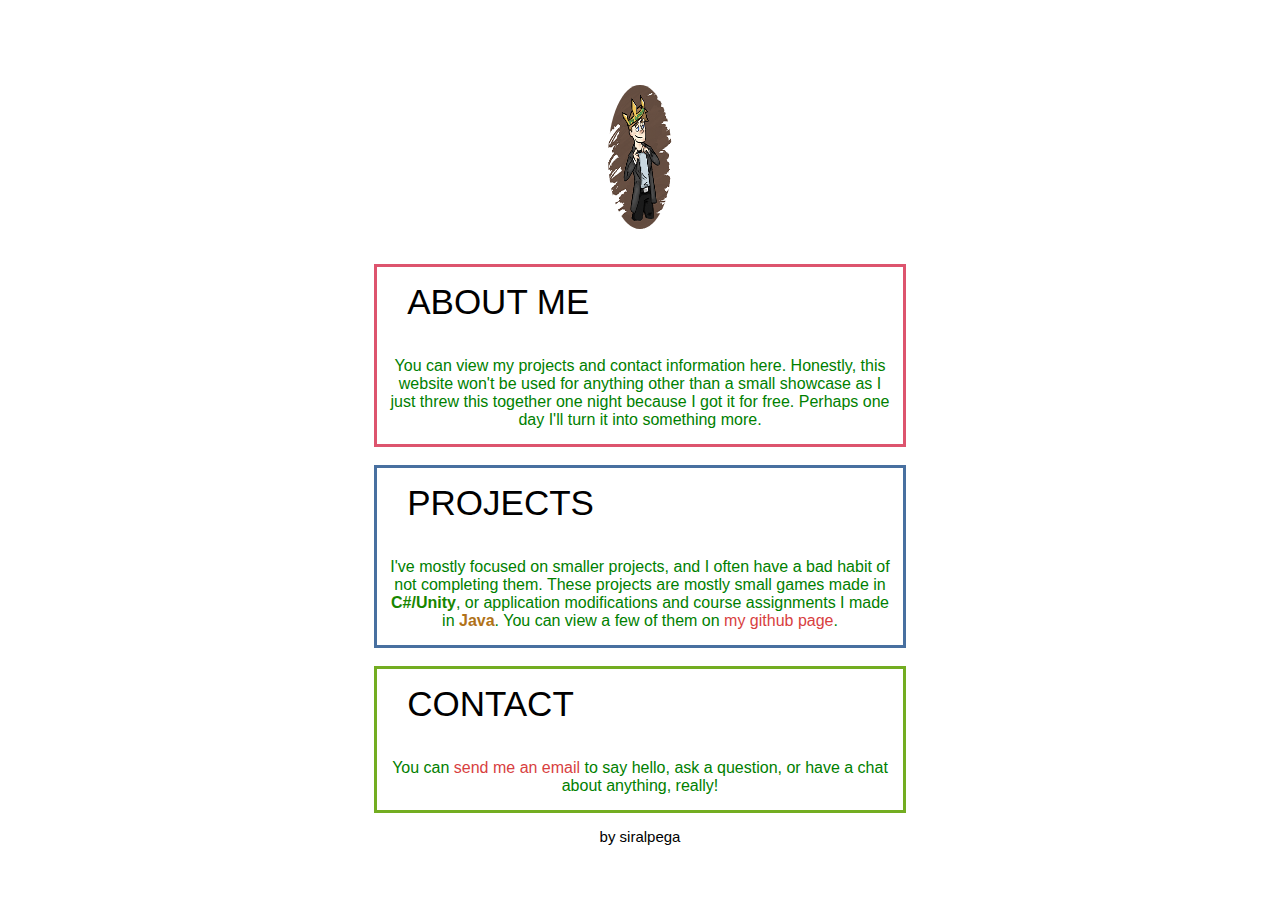
<file: index.html>
<!DOCTYPE html>
<html>
 <head>
   <meta charset="utf-8">
   <meta name="description" content="">
   <meta name=viewport content="width=device-width, initial-scale=1">
   <title>ag</title>
   <link rel="stylesheet" href="style.css">
 </head>
 <body>
  <header><img src="me.gif" style="width:5%;margin:auto;display:block;border-radius:50%;margin-bottom:35px;margin-top:85px;" width="137" height="144"></header>
  <div class="about">
    <p class="header">ABOUT ME</p>
    <p class="content">You can view my projects and contact information here. Honestly, this website won't be used for anything other than a small showcase as I just threw this together one night because I got it for free. Perhaps one day I'll turn it into something more.</p>
  </div>
  <br>
  <div class="projects"> 
    <p class="header">PROJECTS</p>
    <p class="content">I've mostly focused on smaller projects, and I often have a bad habit of not completing them. These projects are mostly small games made in <strong style="color:#178600">C#/Unity</strong>, or application modifications and course assignments I made in <strong style="color:#b07219">Java</strong>. You can view a few of them on <a href="https://github.com/siralpega">my github page</a>.</p>
  </div>
  <br>
  <div class="contact"> 
    <p class="header">CONTACT</p>
    <p class="content">You can <a href="mailto:hi@alekg.me">send me an email</a> to say hello, ask a question, or have a chat about anything, really!</p>
  </div>
  <footer><p style="bottom:3px;left:50%;font-size:15px;color:black;">by <a style="color:black;" href="https://github.com/siralpega">siralpega</a></p></footer>
 </body>
</html>
</file>
<file: style.css>
a{
  color: #D83F3F;
  text-decoration: none;
  font-style: none;
}
a:hover{
  text-decoration: underline;
}
p{
   font-family: Arial;
   text-align: center;
}
/* content headers */
p.header{
  color: black;
  font-size: 35px;
  margin-top: 5px;
  margin-left: 20px;
  text-align: left;
}
/* content text */
p.content{
  color: green;
  font-size: 16px;
  margin-top: 2px;
  margin-bottom: 5px; 
  text-align: center;
}
div{
  margin: auto;
  width: 40%;
  padding: 10px;
  border-style: solid;
  border-width: 3px;
}
div.about{
  border-color:#DD546E;
}
div.projects{
  border-color:#4870a0;
}
div.contact{
  border-color:#73AD21;
}
</file>
